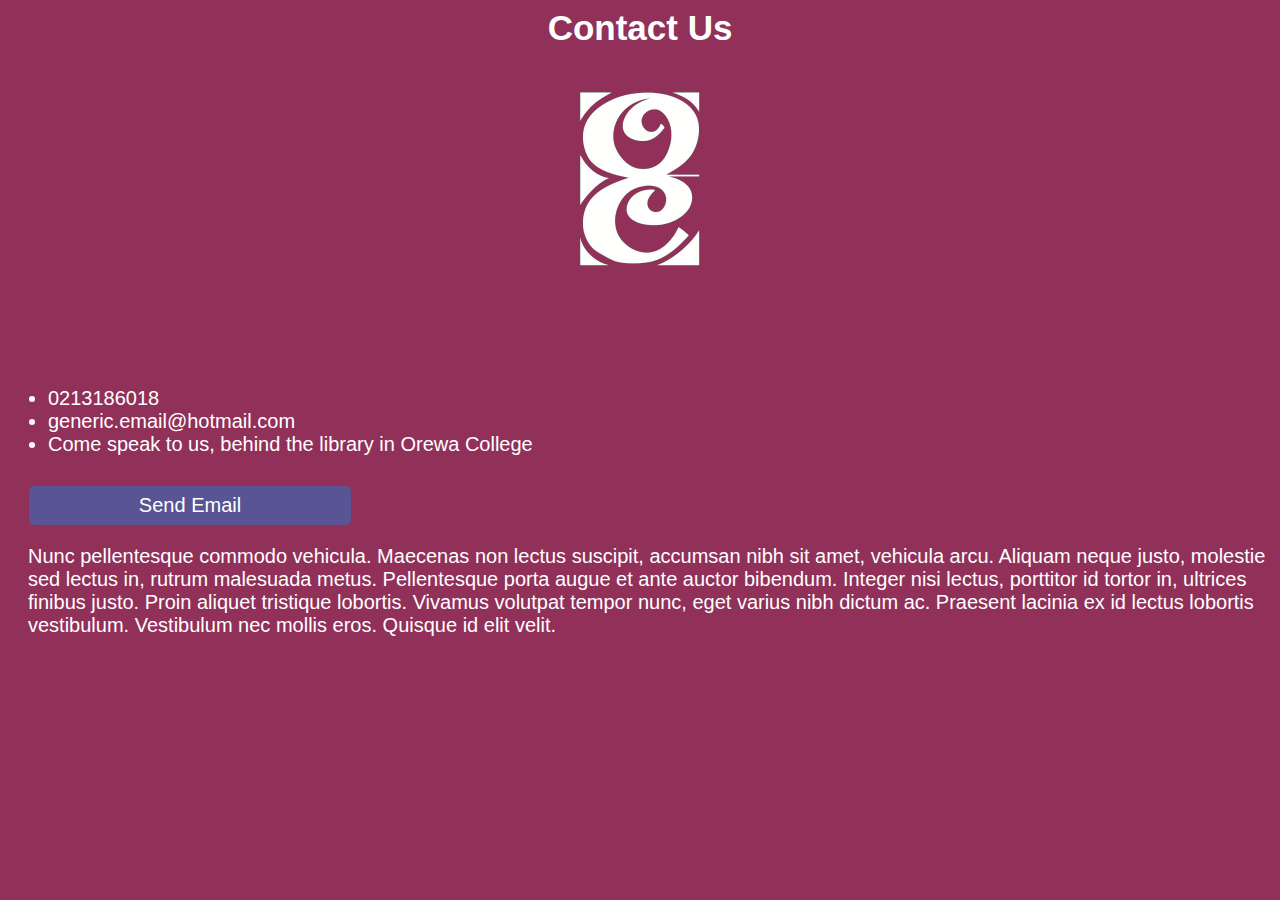
<file: contact.html>
<!DOCTYPE html>

<title>Tuck Shop</title>
<meta name="viewport" content="width=device-width, initial-scale=1.0">
<link rel="stylesheet" href="stylesheet.css">

<h1>Contact Us</h1>


<img class="indexLogo" title="Orewa College Logo" alt="OC LOGO" src="logo.png">

<ul class="contactList">
<li>0213186018</li>
<li>generic.email@hotmail.com</li>
<li>Come speak to us, behind the library in Orewa College</li>
</ul>

<nav class="contactNav">
<a href="mailto:alex.wardega@gmail.com?">
Send Email</a> 
</nav>    

<p>Nunc pellentesque commodo vehicula. Maecenas non lectus suscipit, accumsan nibh sit amet, vehicula arcu. Aliquam neque justo, molestie sed lectus in, rutrum malesuada metus. Pellentesque porta augue et ante auctor bibendum. Integer nisi lectus, porttitor id tortor in, ultrices finibus justo. Proin aliquet tristique lobortis. Vivamus volutpat tempor nunc, eget varius nibh dictum ac. Praesent lacinia ex id lectus lobortis vestibulum. Vestibulum nec mollis eros. Quisque id elit velit.
</file>
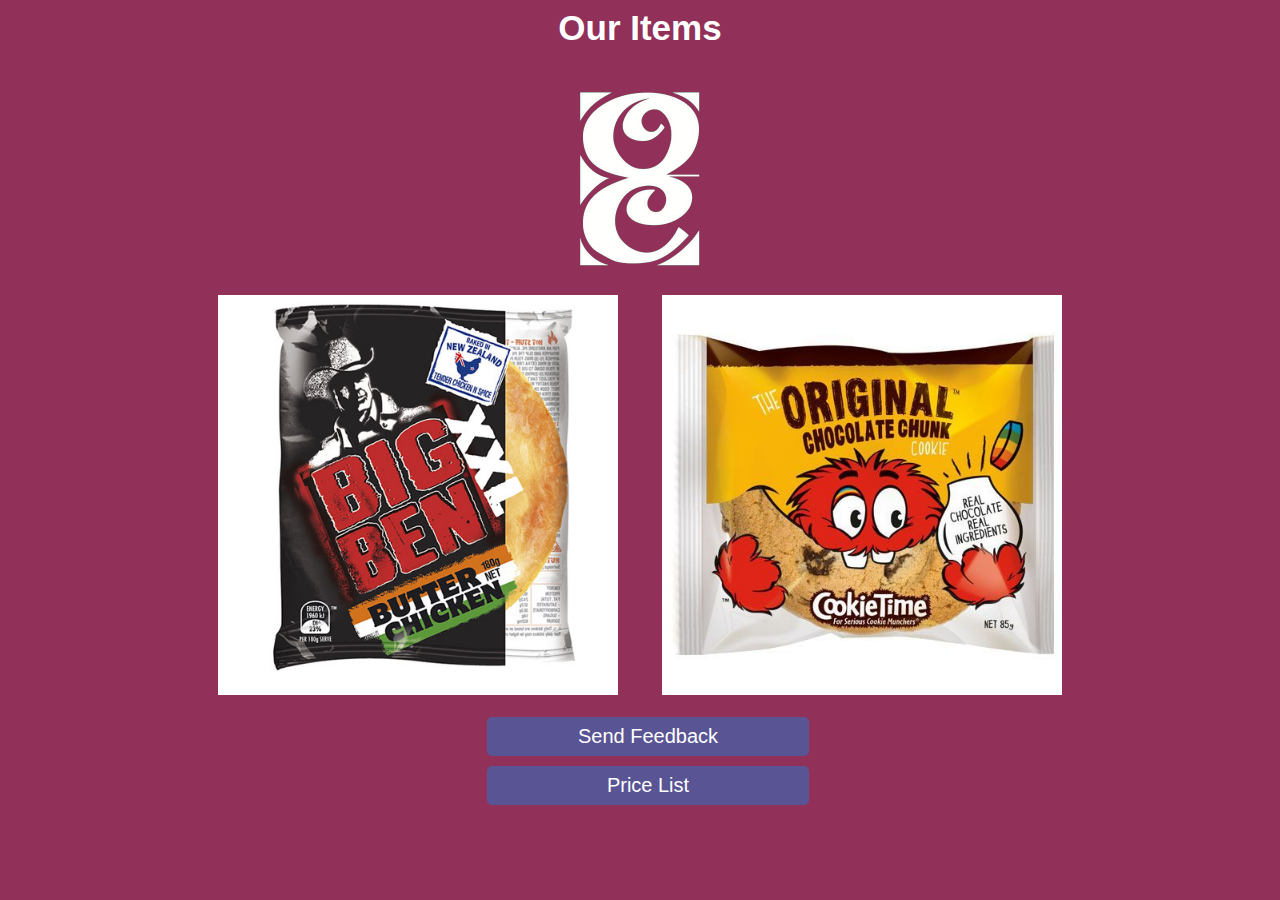
<file: review.html>
<!DOCTYPE html>

<title>Tuck Shop</title>
<meta name="viewport" content="width=device-width, initial-scale=1.0">
<link rel="stylesheet" href="stylesheet.css">


<h1>Our Items</h1>


<img class="indexLogo" title="Orewa College Logo" alt="OC LOGO" src="logo.png">


<div class="item">
  <img src="pie.jpg" alt="frontview" width="400" style="margin-right: 40px;">
  
    <img src="cookie.jpg" alt="sideview" width="400">
  <div class="item-overlay top"></div>
</div>




<nav class="reviewNav">
<a href="mailto:alex.wardega@gmail.com?subject=Review">
Send Feedback</a> 
</nav>    

<nav class="reviewNav">
<a class="popup" onclick="myFunction()">Price List
  <span class="popuptext" id="myPopup">
      <ul class="reviewList">
	<li>Samosa - $4</li>
	<li>Wedges - $3.50</li>
	<li>Burgers - $4</li>
	<li>Lasagne - $4</li>
	<li>Noodles - $3.50</li>
	<li>Pizzas - $3</li>
	<li>Quiche - $3.50</li>
	<li>Garlic Bread - $1.50</li>
	<li>Muffins - $3.50</li>
	<li>Canned Drinks</li>
	<li>Aqa Lite - $2.50</li>
	<li>Charlies Honest Fizz - $2.50</li>
	<li>Sparkling Oh - $2.50</li>
	<li>Ice Tea - $4</li>
	<li>Water - $4</li>
	<li>Flavoured Water - $4</li>
</ul>
</span>
</a>
</nav>

<script>
function myFunction() {
    var popup = document.getElementById("myPopup");
    popup.classList.toggle("show");
}
</script>
</file>
<file: stylesheet.css>
/* 14296@orewacollege.nz */

body {
    background-color: rgb(145, 48, 89);
    font-family: -apple- system,BlinkMacSystemFont,"Segoe UI", Roboto,"Helvetica Neue",Arial,sans-serif,"Segoe UI Emoji","Segoe UI Symbol";
}

h1 {
    text-align: center;
    color: white;
    font-size: 35px;
    margin-top: 0px;
}


.indexNav {
    width: 650px;
    margin: auto;
}

.contactNav {
    margin-left: 21px
}

.reviewNav {
    margin: auto;
    width: 306px;
    display: block;
}

a {
    color: white;
    background-color: rgb(89, 84, 148);
    text-decoration: none;
    text-align: center;
    font-size: 20px;
    width: 306px;
    display: inline-block;
    border-radius: 5px;
    padding: 8px;
    margin-top: 10px;
}

.indexLogo {
    padding: 8px;
    margin: auto;
    width: 200px;
    display: block;
}

.imgMiddle {
    padding: 8px;
    margin: auto;
    width: 625px;
}

.item {
  margin: auto;
  overflow: hidden;
  width: 845px;
  padding: 8px;
}
.item img {
  max-width: 100%;
  -moz-transition: all 0.3s;
  -webkit-transition: all 0.3s;
  transition: all 0.3s;
}
.item:hover img {
  -moz-transform: scale(1.1);
  -webkit-transform: scale(1.1);
  transform: scale(1.1);
}



.contactList {
    color: white;
    font-size: 20px;
    margin-top: 100px;
}

.reviewList {
    color: white;
    font-size: 20px;
}

p {
    color: white;
    font-size: 20px;
    margin-left: 20px;
}

.indexP {
    margin-top: 80px;
    text-align: center;
}




/* Pop up css */
.popup {
    position: relative;
    display: inline-block;
    cursor: pointer;
}

.popup .popuptext {
    visibility: hidden;
    width: 160px;
    background-color: #555;
    color: #fff;
    text-align: center;
    border-radius: 6px;
    padding: 8px 0;
    position: absolute;
    z-index: 1;
    bottom: 125%;
    left: 50%;
    margin-left: -80px;
}


.popup .popuptext::after {
    content: "";
    position: absolute;
    top: 100%;
    left: 50%;
    margin-left: -5px;
    border-width: 5px;
    border-style: solid;
    border-color: #555 transparent transparent transparent;
}


.popup .show {
    visibility: visible;
    -webkit-animation: fadeIn 1s;
    animation: fadeIn 1s
}


@-webkit-keyframes fadeIn {
    from {opacity: 0;} 
    to {opacity: 1;}
}

@keyframes fadeIn {
    from {opacity: 0;}
    to {opacity:1 ;}
}
</file>
